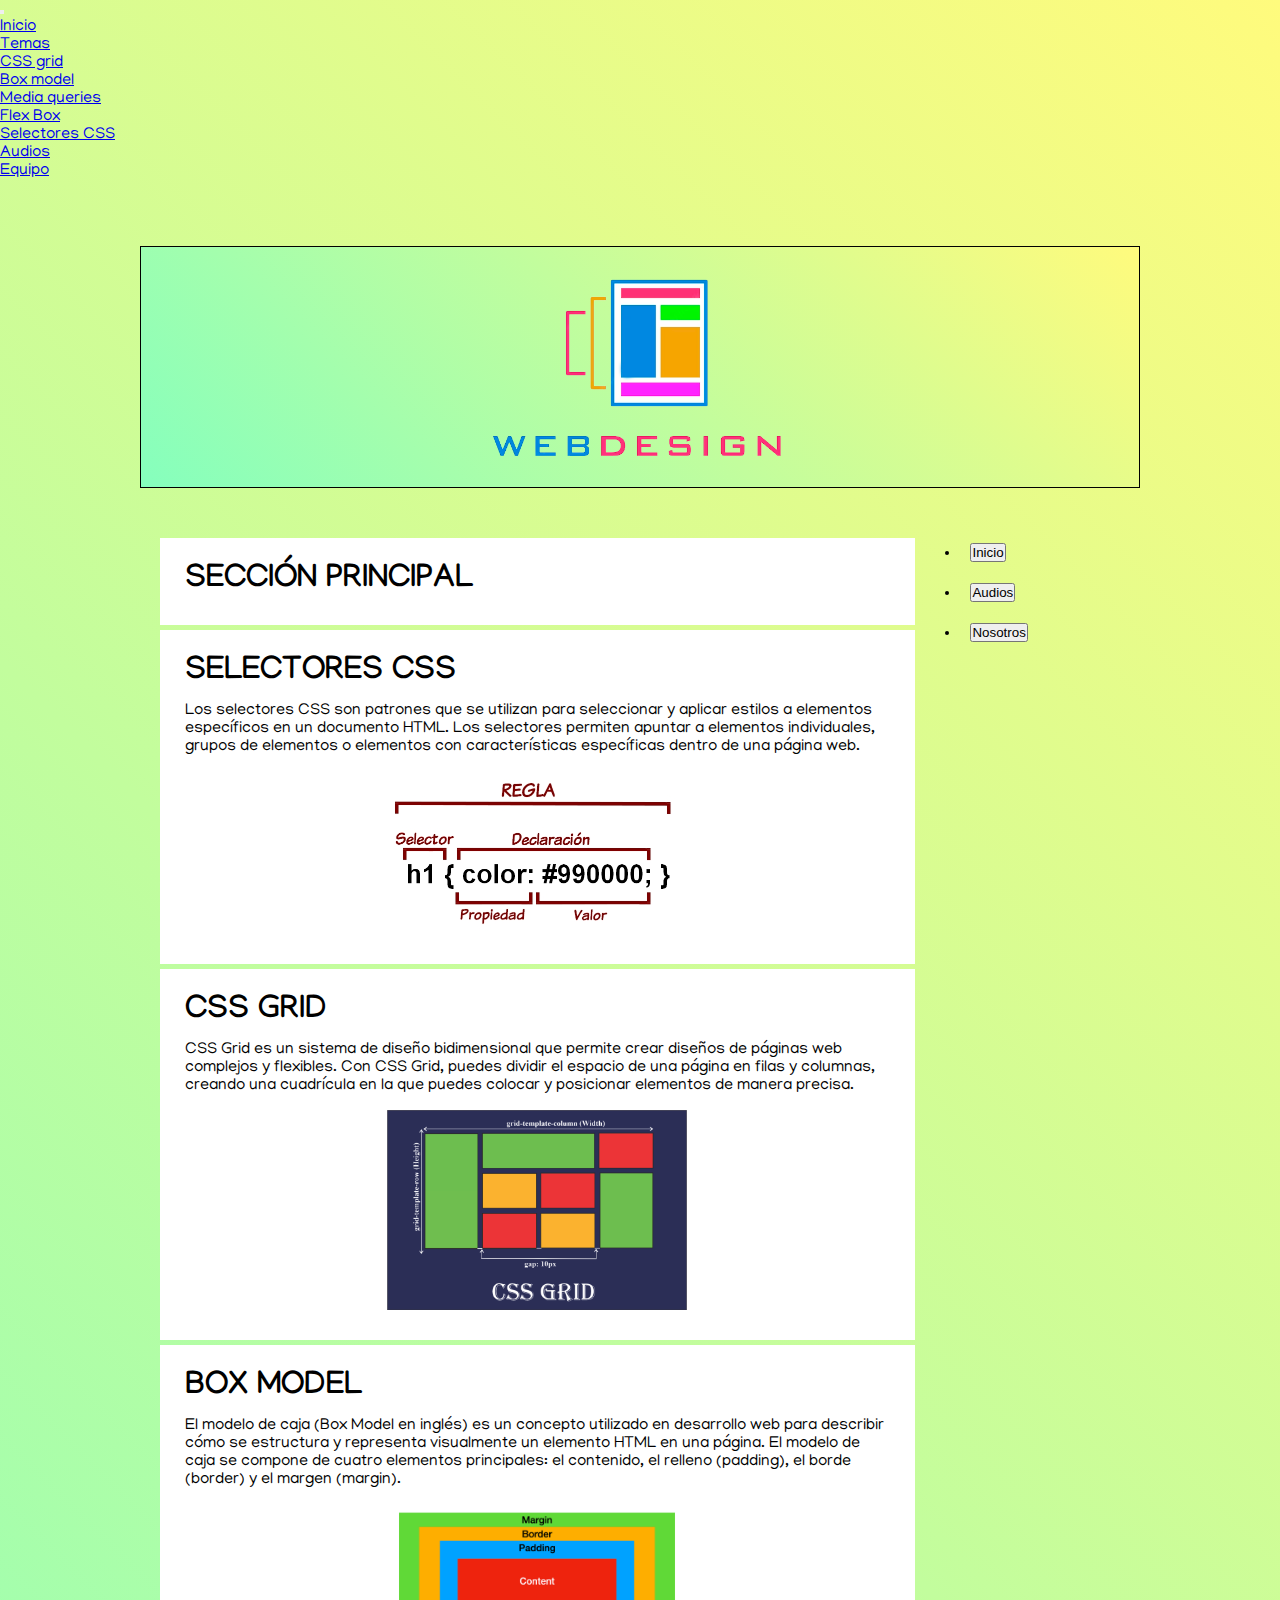
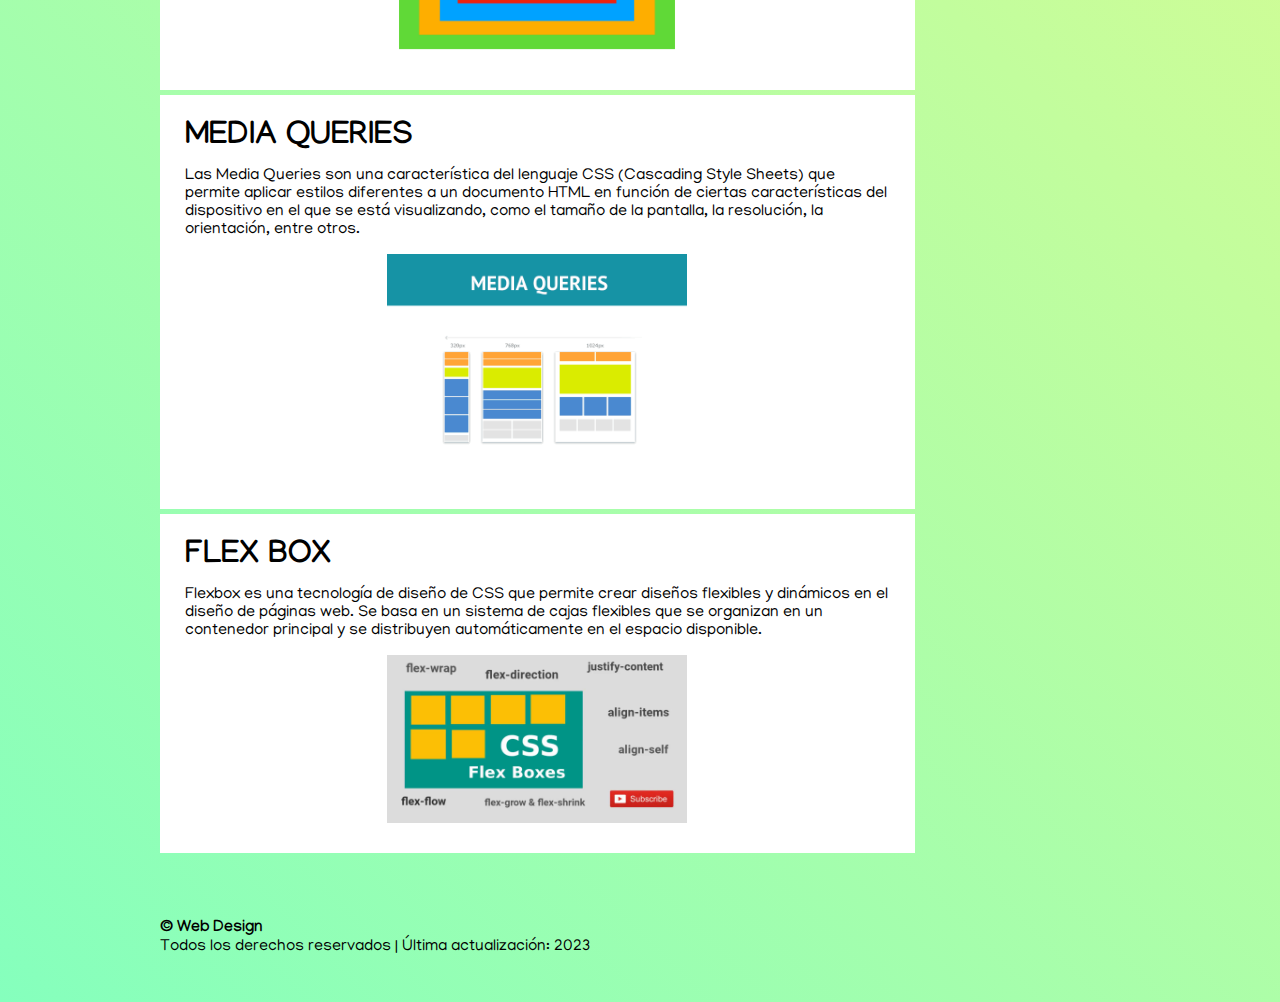
<file: index.html>
<!DOCTYPE html>
<html lang="en">

<head>
    <meta charset="UTF-8">
    <meta name="viewport" content="width=device-width, initial-scale=1.0">
    <meta http-equiv="X-UA-Compatible" content="ie=edge">
    <title>Web Design</title>
    <!-- Font -->
    <link href="https://fonts.googleapis.com/css?family=Manjari&display=swap" rel="stylesheet">
    <!-- CSS -->
    <link rel="stylesheet" href="css/styles.css">
    <!--Bootstrap-->
    <link href="https://cdn.jsdelivr.net/npm/bootstrap@5.3.0/dist/css/bootstrap.min.css" rel="stylesheet" integrity="sha384-9ndCyUaIbzAi2FUVXJi0CjmCapSmO7SnpJef0486qhLnuZ2cdeRhO02iuK6FUUVM" crossorigin="anonymous">
    <script src="https://cdn.jsdelivr.net/npm/bootstrap@5.3.0/dist/js/bootstrap.bundle.min.js" integrity="sha384-geWF76RCwLtnZ8qwWowPQNguL3RmwHVBC9FhGdlKrxdiJJigb/j/68SIy3Te4Bkz" crossorigin="anonymous"></script>
</head>
<body>       
    <nav class="navbar navbar-expand-lg bg-body-tertiary fixed-top">
        <div class="container-fluid">
          
          <button class="navbar-toggler" type="button" data-bs-toggle="collapse" data-bs-target="#navbarNavDropdown" aria-controls="navbarNavDropdown" aria-expanded="false" aria-label="Toggle navigation">
            <span class="navbar-toggler-icon"></span>
          </button>
          <div class="collapse navbar-collapse" id="navbarNavDropdown">
            <ul class="navbar-nav">
              <li class="nav-item">
                <a class="nav-link active" aria-current="page" href="index.html">Inicio</a>
              </li>
              <li class="nav-item dropdown">
                <a class="nav-link dropdown-toggle" href="#" role="button" data-bs-toggle="dropdown" aria-expanded="false">
                  Temas
                </a>
                <ul class="dropdown-menu">
                  <li><a class="dropdown-item" href="tema.html">CSS grid</a></li>
                  <li><a class="dropdown-item" href="#">Box model</a></li>
                  <li><a class="dropdown-item" href="#">Media queries</a></li>
                  <li><a class="dropdown-item" href="#">Flex Box</a></li>
                  <li><a class="dropdown-item" href="#">Selectores CSS</a></li>
                </ul>
              </li>
              <li class="nav-item">
                <a class="nav-link" href="audios.html">Audios</a>
              </li>
              <li class="nav-item">
                <a class="nav-link" href="equipo.html">Equipo</a>
              </li>
              
            </ul>
          </div>
        </div>
      </nav>
    <div class="container">
        <header class="header">
            <div><img src="img/img1.png"></div>
        </header>
        
        <main class="content">
            <article class="article">
              <h1>SECCIÓN PRINCIPAL</h1>                                
            </article>
                  
            <article class="article">
                <h1>SELECTORES CSS</h1>
                <p>Los selectores CSS son patrones que se utilizan para seleccionar y aplicar estilos a elementos específicos en un documento HTML. Los selectores permiten apuntar a elementos individuales, grupos de elementos o elementos con características específicas dentro de una página web.</p> 
                <div><img src="img/reglas css.jpg" alt=""> </div>                  
            </article>
            <article class="article" onclick="window.location.href = 'tema.html';">
                <h1>CSS GRID</h1>
                <p>CSS Grid es un sistema de diseño bidimensional que permite crear diseños de páginas web complejos y flexibles. Con CSS Grid, puedes dividir el espacio de una página en filas y columnas, creando una cuadrícula en la que puedes colocar y posicionar elementos de manera precisa.</p> 
                <div><img src="img/CSS-GRID-3.png" alt=""> </div>                              
            </article>

            <article class="article">
                <h1>BOX MODEL</h1>
                <p>El modelo de caja (Box Model en inglés) es un concepto utilizado en desarrollo web para describir cómo se estructura y representa visualmente un elemento HTML en una página. El modelo de caja se compone de cuatro elementos principales: el contenido, el relleno (padding), el borde (border) y el margen (margin).</p>    
                <div><img src="img/box model.png" alt=""> </div>                 
            </article>

            <article class="article">
                <h1>MEDIA QUERIES</h1>
                <p>Las Media Queries son una característica del lenguaje CSS (Cascading Style Sheets) que permite aplicar estilos diferentes a un documento HTML en función de ciertas características del dispositivo en el que se está visualizando, como el tamaño de la pantalla, la resolución, la orientación, entre otros.</p>
                <div><img src="img/media-query-css.webp" alt=""> </div>                   
            </article>
            <article class="article">
                <h1>FLEX BOX</h1>
                <p>Flexbox es una tecnología de diseño de CSS que permite crear diseños flexibles y dinámicos en el diseño de páginas web. Se basa en un sistema de cajas flexibles que se organizan en un contenedor principal y se distribuyen automáticamente en el espacio disponible.</p>       
                <div><img src="img/flex box.png" alt=""> </div>            
            </article>
            
        </main>

        <aside class="sidebar">
            <ul class="nav flex-column">
                <li class="nav-item">
                    <button class="btn btn-primary" type="button" onclick="window.location.href = 'index.html';">Inicio</button>
                </li>
                <li class="nav-item">
                    <button class="btn btn-primary" type="button" onclick="window.location.href = 'audios.html';">Audios</button>
                </li>
                <li class="nav-item">
                    <button class="btn btn-primary" type="button" onclick="window.location.href = 'nosotros.html';">Nosotros</button> 
                </li>      
              </ul>
              <div class="d-grid gap-1 col-12 mx-auto">                      
            </div>
        </aside>     

        <footer class="footer">
            <h4>© Web Design</h4>
            <p>Todos los derechos reservados | Última actualización: 2023</p>
        </footer>

    </div>
</body>
</html>
</file>
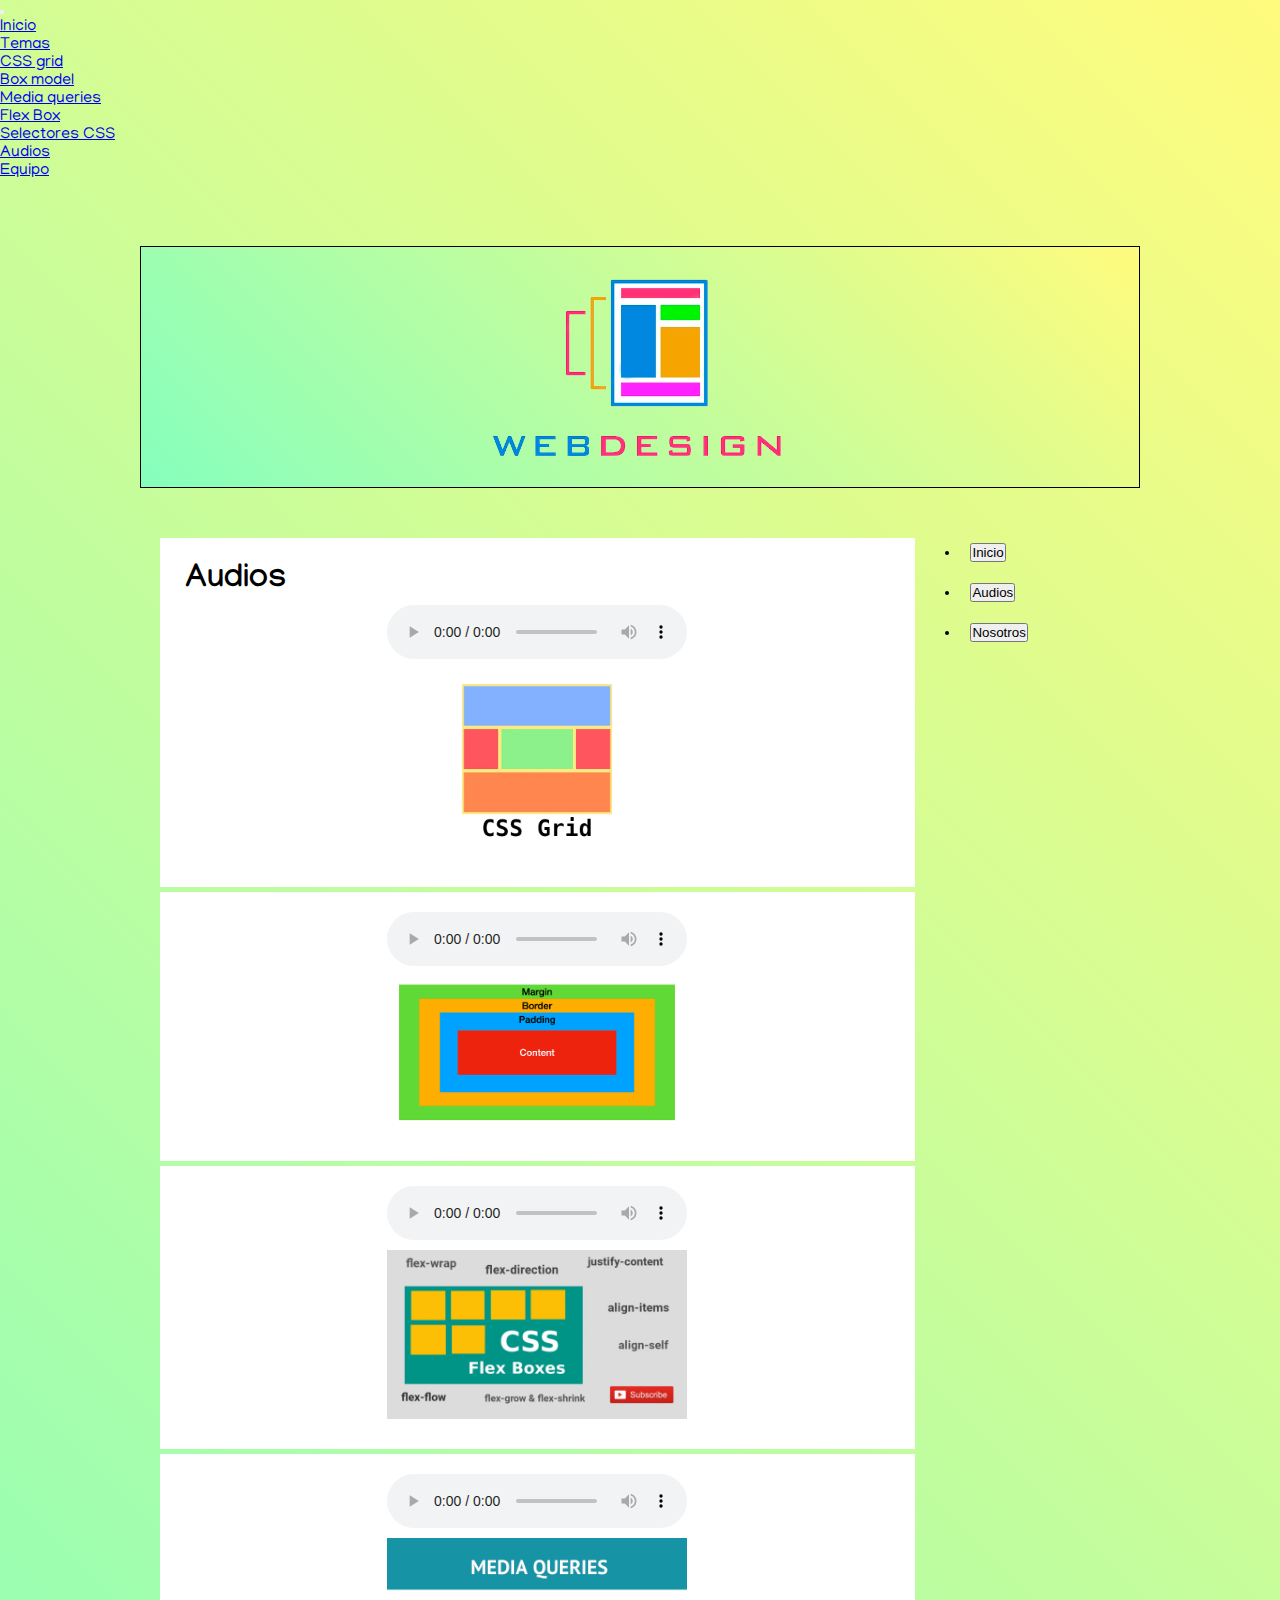
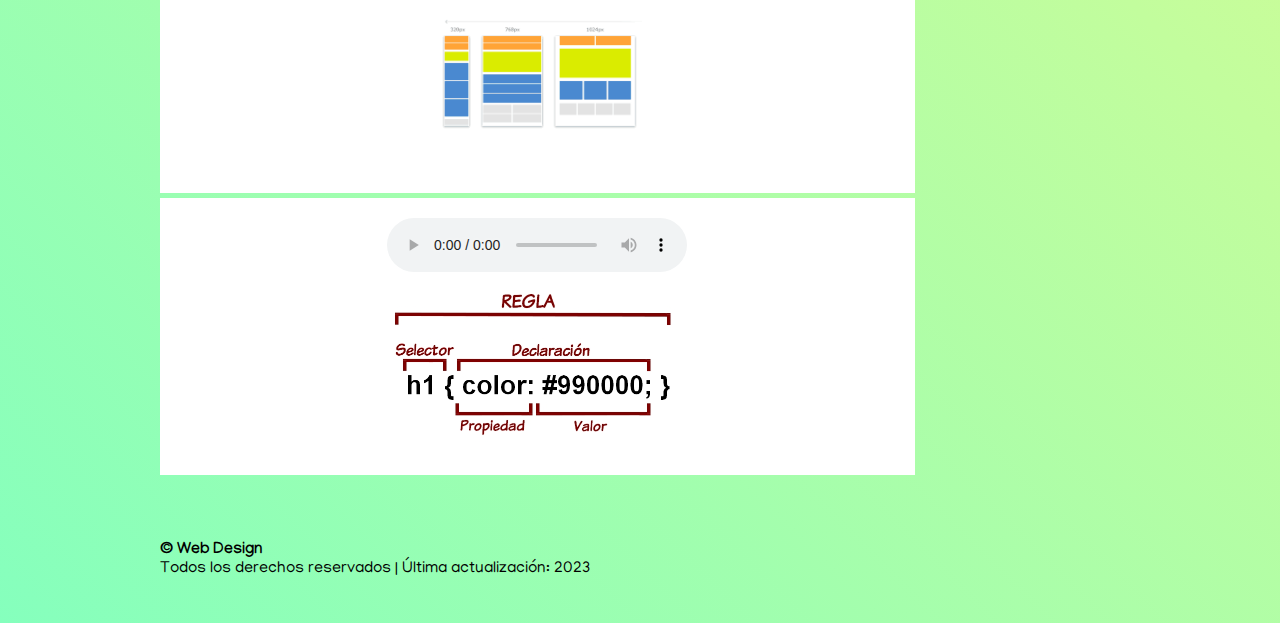
<file: audios.html>
<!DOCTYPE html>
<html lang="en">

<head>
    <meta charset="UTF-8">
    <meta name="viewport" content="width=device-width, initial-scale=1.0">
    <meta http-equiv="X-UA-Compatible" content="ie=edge">
    <title>Web Design</title>
    <!-- Font -->
    <link href="https://fonts.googleapis.com/css?family=Manjari&display=swap" rel="stylesheet">
    <!-- CSS -->
    <link rel="stylesheet" href="css/styles.css">
    <!--Bootstrap-->
    <link href="https://cdn.jsdelivr.net/npm/bootstrap@5.3.0/dist/css/bootstrap.min.css" rel="stylesheet" integrity="sha384-9ndCyUaIbzAi2FUVXJi0CjmCapSmO7SnpJef0486qhLnuZ2cdeRhO02iuK6FUUVM" crossorigin="anonymous">
    <script src="https://cdn.jsdelivr.net/npm/bootstrap@5.3.0/dist/js/bootstrap.bundle.min.js" integrity="sha384-geWF76RCwLtnZ8qwWowPQNguL3RmwHVBC9FhGdlKrxdiJJigb/j/68SIy3Te4Bkz" crossorigin="anonymous"></script>
</head>
<body>       
    <nav class="navbar navbar-expand-lg bg-body-tertiary fixed-top">
        <div class="container-fluid">
          
          <button class="navbar-toggler" type="button" data-bs-toggle="collapse" data-bs-target="#navbarNavDropdown" aria-controls="navbarNavDropdown" aria-expanded="false" aria-label="Toggle navigation">
            <span class="navbar-toggler-icon"></span>
          </button>
          <div class="collapse navbar-collapse" id="navbarNavDropdown">
            <ul class="navbar-nav">
              <li class="nav-item">
                <a class="nav-link active" aria-current="page" href="index.html">Inicio</a>
              </li>
              <li class="nav-item dropdown">
                <a class="nav-link dropdown-toggle" href="#" role="button" data-bs-toggle="dropdown" aria-expanded="false">
                  Temas
                </a>
                <ul class="dropdown-menu">
                  <li><a class="dropdown-item" href="tema.html">CSS grid</a></li>
                  <li><a class="dropdown-item" href="#">Box model</a></li>
                  <li><a class="dropdown-item" href="#">Media queries</a></li>
                  <li><a class="dropdown-item" href="#">Flex Box</a></li>
                  <li><a class="dropdown-item" href="#">Selectores CSS</a></li>
                </ul>
              </li>
              <li class="nav-item">
                <a class="nav-link" href="audios.html">Audios</a>
              </li>
              <li class="nav-item">
                <a class="nav-link" href="equipo.html">Equipo</a>
              </li>
              
            </ul>
          </div>
        </div>
      </nav>
    <div class="container">
        <header class="header">
            <div><img src="img/img1.png"></div>
        </header>
        
        <main class="content">             
            <article class="article"> 
                <h1>Audios</h1>                         
                <div><audio src="" controls></audio></div>     
                <div><img src="img/cssgrid.webp" alt=""></div>                  
            </article> 
            <article class="article">                                          
                <div><audio src="" controls></audio></div>     
                <div><img src="img/box model.png" alt=""></div>                  
            </article>  
            <article class="article">                                          
                <div><audio src="" controls></audio></div>     
                <div><img src="img/flex box.png" alt=""></div>                  
            </article>     
            <article class="article">                                          
                <div><audio src="" controls></audio></div>     
                <div><img src="img/media-query-css.webp" alt=""></div>                  
            </article>     
            <article class="article">                                          
                <div><audio src="" controls></audio></div>     
                <div><img src="img/reglas css.jpg" alt=""></div>                  
            </article>               
            
        </main>

        <aside class="sidebar">
            <ul class="nav flex-column">
                <li class="nav-item">
                    <button class="btn btn-primary" type="button" onclick="window.location.href = 'index.html';">Inicio</button>
                </li>
                <li class="nav-item">
                    <button class="btn btn-primary" type="button" onclick="window.location.href = 'audios.html';">Audios</button>
                </li>
                <li class="nav-item">
                    <button class="btn btn-primary" type="button" onclick="window.location.href = 'nosotros.html';">Nosotros</button> 
                </li>      
              </ul>
              <div class="d-grid gap-1 col-12 mx-auto">                      
            </div>
        </aside>     

        <footer class="footer">
            <h4>© Web Design</h4>
            <p>Todos los derechos reservados | Última actualización: 2023</p>
        </footer>

    </div>
</body>

</html>
</file>
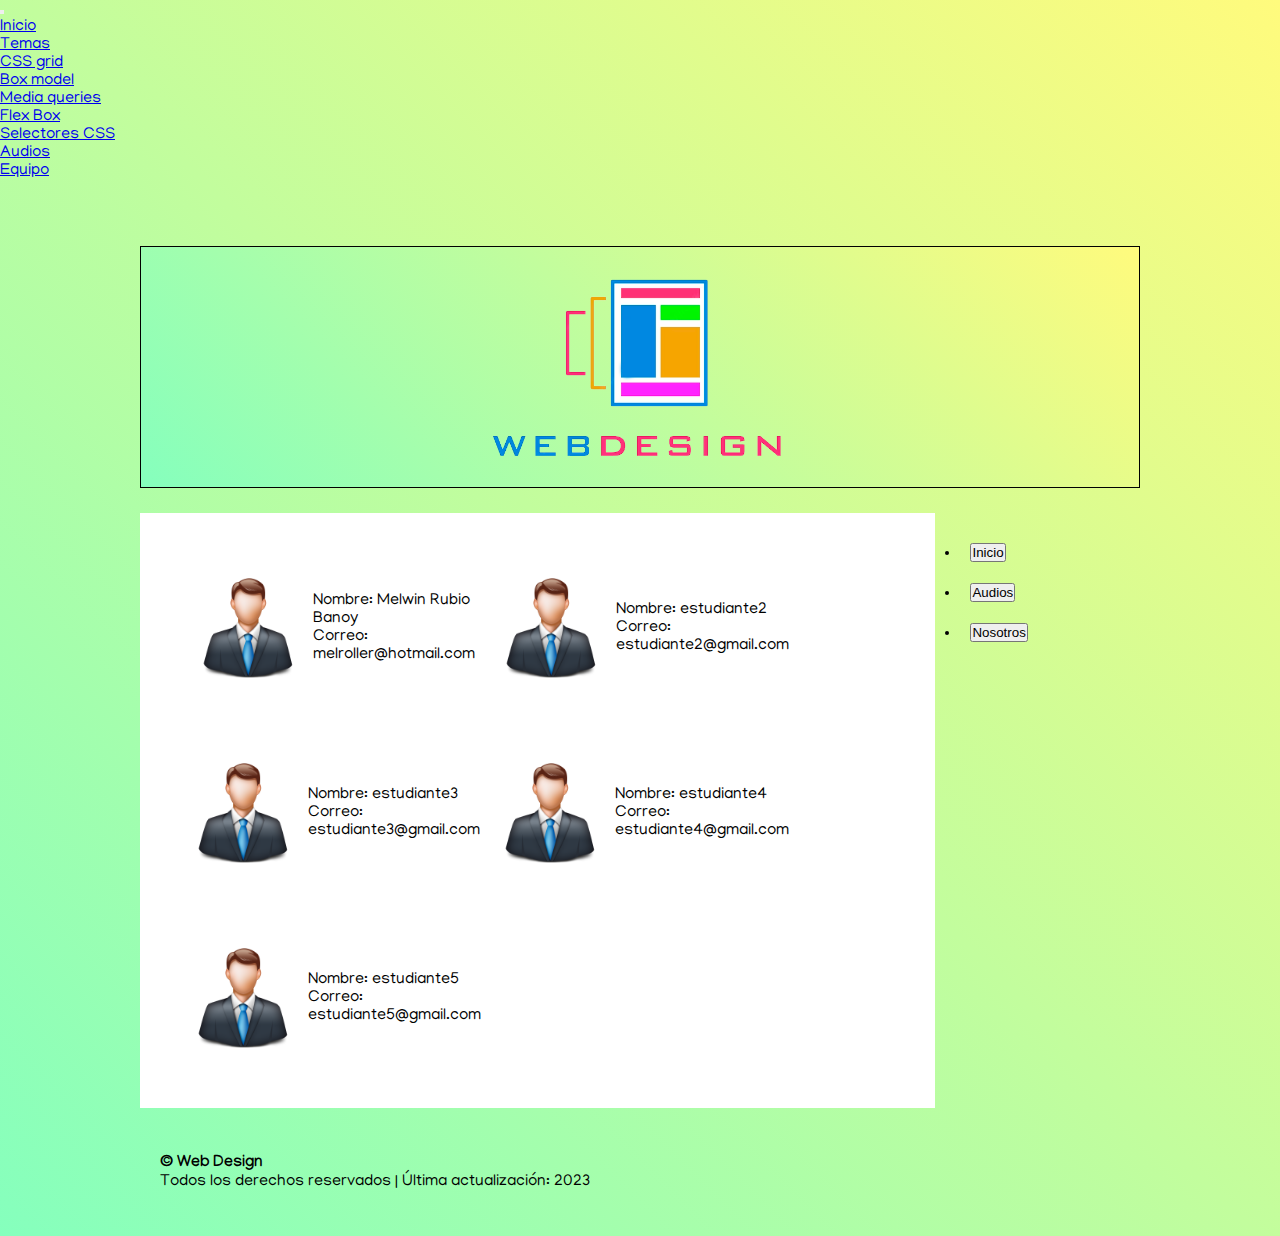
<file: equipo.html>
<!DOCTYPE html>
<html lang="en">

<head>
    <meta charset="UTF-8">
    <meta name="viewport" content="width=device-width, initial-scale=1.0">
    <meta http-equiv="X-UA-Compatible" content="ie=edge">
    <title>Web Design</title>
    <!-- Font -->
    <link href="https://fonts.googleapis.com/css?family=Manjari&display=swap" rel="stylesheet">
    <!-- CSS -->
    <link rel="stylesheet" href="css/styles.css">
    <!--Bootstrap-->
    <link href="https://cdn.jsdelivr.net/npm/bootstrap@5.3.0/dist/css/bootstrap.min.css" rel="stylesheet" integrity="sha384-9ndCyUaIbzAi2FUVXJi0CjmCapSmO7SnpJef0486qhLnuZ2cdeRhO02iuK6FUUVM" crossorigin="anonymous">
    <script src="https://cdn.jsdelivr.net/npm/bootstrap@5.3.0/dist/js/bootstrap.bundle.min.js" integrity="sha384-geWF76RCwLtnZ8qwWowPQNguL3RmwHVBC9FhGdlKrxdiJJigb/j/68SIy3Te4Bkz" crossorigin="anonymous"></script>
</head>
<body>       
    <nav class="navbar navbar-expand-lg bg-body-tertiary fixed-top">
        <div class="container-fluid">
          
          <button class="navbar-toggler" type="button" data-bs-toggle="collapse" data-bs-target="#navbarNavDropdown" aria-controls="navbarNavDropdown" aria-expanded="false" aria-label="Toggle navigation">
            <span class="navbar-toggler-icon"></span>
          </button>
          <div class="collapse navbar-collapse" id="navbarNavDropdown">
            <ul class="navbar-nav">
              <li class="nav-item">
                <a class="nav-link active" aria-current="page" href="index.html">Inicio</a>
              </li>
              <li class="nav-item dropdown">
                <a class="nav-link dropdown-toggle" href="#" role="button" data-bs-toggle="dropdown" aria-expanded="false">
                  Temas
                </a>
                <ul class="dropdown-menu">
                  <li><a class="dropdown-item" href="tema.html">CSS grid</a></li>
                  <li><a class="dropdown-item" href="#">Box model</a></li>
                  <li><a class="dropdown-item" href="#">Media queries</a></li>
                  <li><a class="dropdown-item" href="#">Flex Box</a></li>
                  <li><a class="dropdown-item" href="#">Selectores CSS</a></li>
                </ul>
              </li>
              <li class="nav-item">
                <a class="nav-link" href="audios.html">Audios</a>
              </li>
              <li class="nav-item">
                <a class="nav-link" href="equipo.html">Equipo</a>
              </li>
              
            </ul>
          </div>
        </div>
      </nav>
    <div class="container">
        <header class="header">
            <div><img src="img/img1.png"></div>
        </header>
        
        <main class="content" style="background-color: white;" >
            <article class="article" style="display: flex;">                    
                <div class="card" style="width: 18rem; display: flex; align-items: center; margin: 10px;">
                    <img src="img/photo.png" class="card-img-top" style="width: 100px;">
                    <div class="card-body">
                      <p class="card-text">
                        Nombre: Melwin Rubio Banoy
                        <br>
                        Correo: melroller@hotmail.com
                      </p>                      
                    </div>
                </div>
                <div class="card" style="width: 18rem; display: flex; align-items: center; margin: 10px;">
                    <img src="img/photo.png" class="card-img-top" style="width: 100px;">
                    <div class="card-body">
                      <p class="card-text">
                        Nombre: estudiante2
                        <br>
                        Correo: estudiante2@gmail.com
                      </p>                      
                    </div>
                </div>                                           
            </article>  
            <article class="article" style="display: flex;">                    
                <div class="card" style="width: 18rem; display: flex; align-items: center; margin: 10px;">
                    <img src="img/photo.png" class="card-img-top" style="width: 100px;">
                    <div class="card-body">
                      <p class="card-text">
                        Nombre: estudiante3
                        <br>
                        Correo: estudiante3@gmail.com
                      </p>                      
                    </div>
                </div>
                <div class="card" style="width: 18rem; display: flex; align-items: center; margin: 10px;">
                    <img src="img/photo.png" class="card-img-top" style="width: 100px;">
                    <div class="card-body">
                      <p class="card-text">
                        Nombre: estudiante4
                        <br>
                        Correo: estudiante4@gmail.com
                      </p>                      
                    </div>
                </div>                                           
            </article> 
            <article class="article" style="display: flex;">                    
                <div class="card" style="width: 18rem; display: flex; align-items: center; margin: 10px;">
                    <img src="img/photo.png" class="card-img-top" style="width: 100px;">
                    <div class="card-body">
                      <p class="card-text">
                        Nombre: estudiante5
                        <br>
                        Correo: estudiante5@gmail.com
                      </p>                      
                    </div>
                </div>                                                           
            </article>              
        </main>

        <aside class="sidebar">
            <ul class="nav flex-column">
                <li class="nav-item">
                    <button class="btn btn-primary" type="button" onclick="window.location.href = 'index.html';">Inicio</button>
                </li>
                <li class="nav-item">
                    <button class="btn btn-primary" type="button" onclick="window.location.href = 'audios.html';">Audios</button>
                </li>
                <li class="nav-item">
                    <button class="btn btn-primary" type="button" onclick="window.location.href = 'nosotros.html';">Nosotros</button> 
                </li>      
              </ul>
              <div class="d-grid gap-1 col-12 mx-auto">                      
            </div>
        </aside>     

        <footer class="footer">
            <h4>© Web Design</h4>
            <p>Todos los derechos reservados | Última actualización: 2023</p>
        </footer>

    </div>
</body>

</html>
</file>
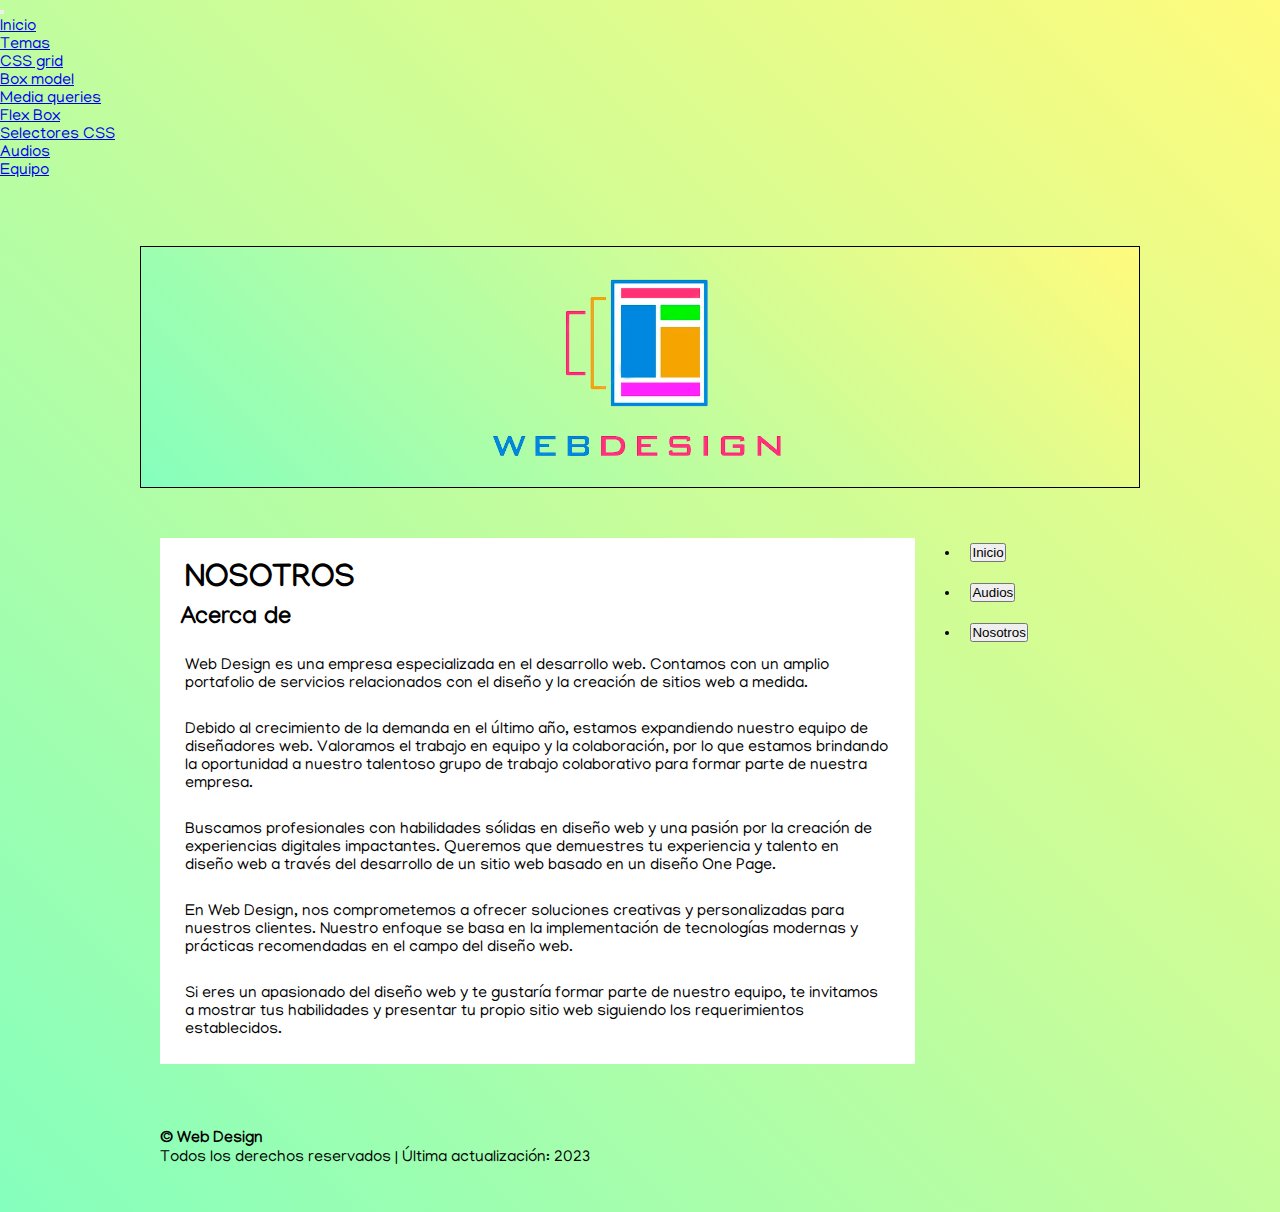
<file: nosotros.html>
<!DOCTYPE html>
<html lang="en">

<head>
    <meta charset="UTF-8">
    <meta name="viewport" content="width=device-width, initial-scale=1.0">
    <meta http-equiv="X-UA-Compatible" content="ie=edge">
    <title>Web Design</title>
    <!-- Font -->
    <link href="https://fonts.googleapis.com/css?family=Manjari&display=swap" rel="stylesheet">
    <!-- CSS -->
    <link rel="stylesheet" href="css/styles.css">
    <!--Bootstrap-->
    <link href="https://cdn.jsdelivr.net/npm/bootstrap@5.3.0/dist/css/bootstrap.min.css" rel="stylesheet" integrity="sha384-9ndCyUaIbzAi2FUVXJi0CjmCapSmO7SnpJef0486qhLnuZ2cdeRhO02iuK6FUUVM" crossorigin="anonymous">
    <script src="https://cdn.jsdelivr.net/npm/bootstrap@5.3.0/dist/js/bootstrap.bundle.min.js" integrity="sha384-geWF76RCwLtnZ8qwWowPQNguL3RmwHVBC9FhGdlKrxdiJJigb/j/68SIy3Te4Bkz" crossorigin="anonymous"></script>
</head>
<body>       
    <nav class="navbar navbar-expand-lg bg-body-tertiary fixed-top">
        <div class="container-fluid">
          
          <button class="navbar-toggler" type="button" data-bs-toggle="collapse" data-bs-target="#navbarNavDropdown" aria-controls="navbarNavDropdown" aria-expanded="false" aria-label="Toggle navigation">
            <span class="navbar-toggler-icon"></span>
          </button>
          <div class="collapse navbar-collapse" id="navbarNavDropdown">
            <ul class="navbar-nav">
              <li class="nav-item">
                <a class="nav-link active" aria-current="page" href="index.html">Inicio</a>
              </li>
              <li class="nav-item dropdown">
                <a class="nav-link dropdown-toggle" href="#" role="button" data-bs-toggle="dropdown" aria-expanded="false">
                  Temas
                </a>
                <ul class="dropdown-menu">
                  <li><a class="dropdown-item" href="tema.html">CSS grid</a></li>
                  <li><a class="dropdown-item" href="#">Box model</a></li>
                  <li><a class="dropdown-item" href="#">Media queries</a></li>
                  <li><a class="dropdown-item" href="#">Flex Box</a></li>
                  <li><a class="dropdown-item" href="#">Selectores CSS</a></li>
                </ul>
              </li>
              <li class="nav-item">
                <a class="nav-link" href="audios.html">Audios</a>
              </li>
              <li class="nav-item">
                <a class="nav-link" href="equipo.html">Equipo</a>
              </li>
              
            </ul>
          </div>
        </div>
      </nav>
    <div class="container">
        <header class="header">
          <div><img src="img/img1.png"></div>
        </header>
        
        <main class="content">
            <article class="article">
                <h1>NOSOTROS</h1>
                <h2>Acerca de</h2>
                <br>
                <p>Web Design es una empresa especializada en el desarrollo web. Contamos con un amplio portafolio de servicios relacionados con el diseño y la creación de sitios web a medida.</p>
                <br>
                <p>Debido al crecimiento de la demanda en el último año, estamos expandiendo nuestro equipo de diseñadores web. Valoramos el trabajo en equipo y la colaboración, por lo que estamos brindando la oportunidad a nuestro talentoso grupo de trabajo colaborativo para formar parte de nuestra empresa.</p>
                <br>
                <p>Buscamos profesionales con habilidades sólidas en diseño web y una pasión por la creación de experiencias digitales impactantes. Queremos que demuestres tu experiencia y talento en diseño web a través del desarrollo de un sitio web basado en un diseño One Page.</p>
                <br>
                <p>En Web Design, nos comprometemos a ofrecer soluciones creativas y personalizadas para nuestros clientes. Nuestro enfoque se basa en la implementación de tecnologías modernas y prácticas recomendadas en el campo del diseño web.</p>
                <br>
                <p>Si eres un apasionado del diseño web y te gustaría formar parte de nuestro equipo, te invitamos a mostrar tus habilidades y presentar tu propio sitio web siguiendo los requerimientos establecidos.</p>
                            
            </article>           
        </main>

        <aside class="sidebar">
            <ul class="nav flex-column">
                <li class="nav-item">
                    <button class="btn btn-primary" type="button" onclick="window.location.href = 'index.html';">Inicio</button>
                </li>
                <li class="nav-item">
                    <button class="btn btn-primary" type="button" onclick="window.location.href = 'audios.html';">Audios</button>
                </li>
                <li class="nav-item">
                    <button class="btn btn-primary" type="button" onclick="window.location.href = 'nosotros.html';">Nosotros</button> 
                </li>      
              </ul>
              <div class="d-grid gap-1 col-12 mx-auto">                      
            </div>
        </aside>     

        <footer class="footer">
            <h4>© Web Design</h4>
            <p>Todos los derechos reservados | Última actualización: 2023</p>
        </footer>

    </div>
</body>

</html>
</file>
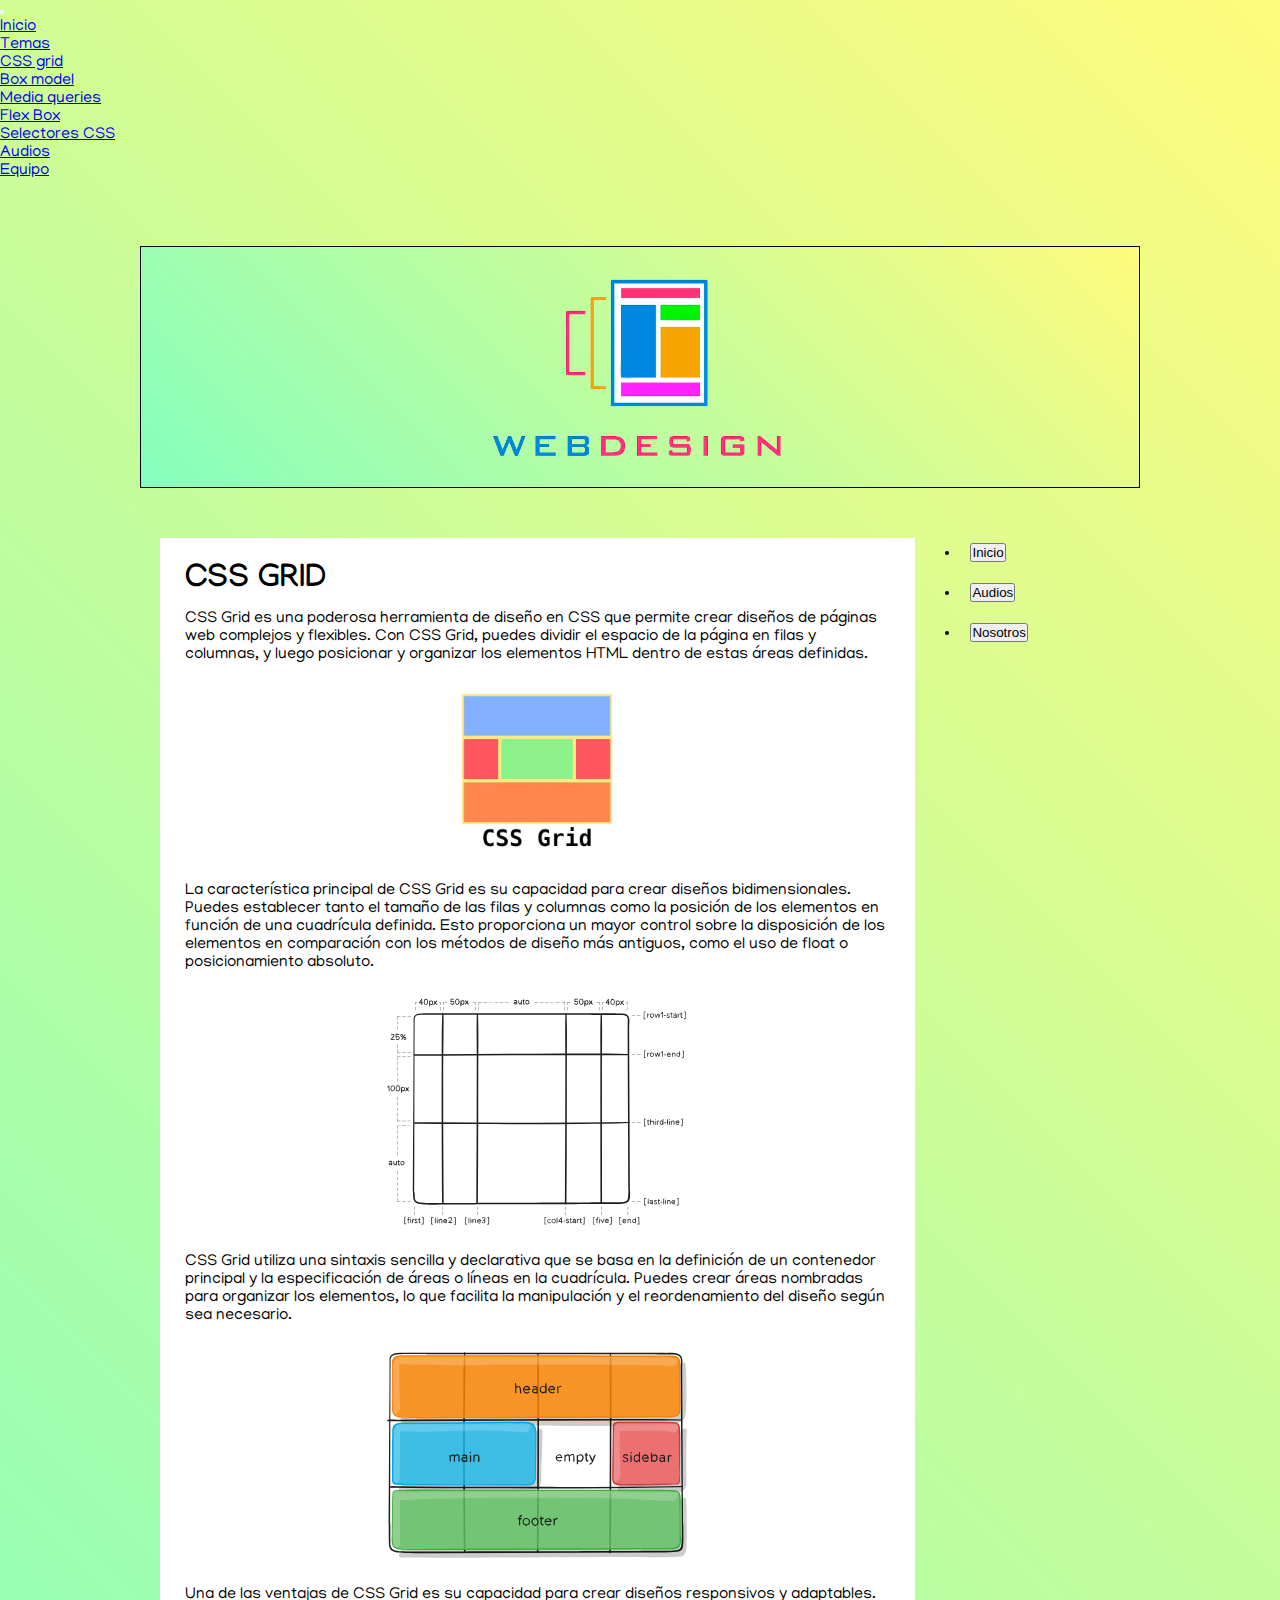
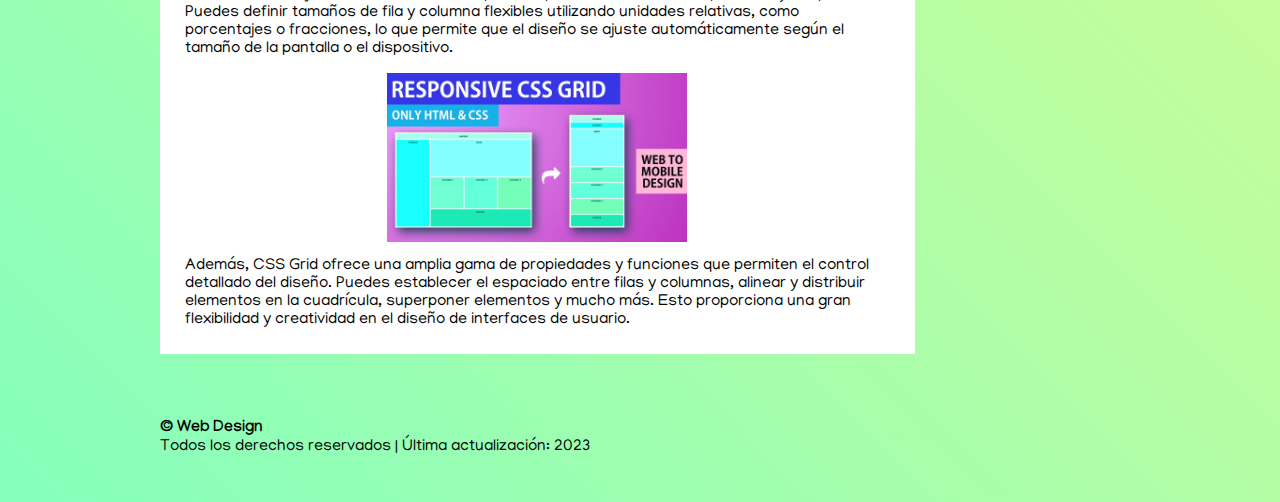
<file: tema.html>
<!DOCTYPE html>
<html lang="en">

<head>
    <meta charset="UTF-8">
    <meta name="viewport" content="width=device-width, initial-scale=1.0">
    <meta http-equiv="X-UA-Compatible" content="ie=edge">
    <title>Web Design</title>
    <!-- Font -->
    <link href="https://fonts.googleapis.com/css?family=Manjari&display=swap" rel="stylesheet">
    <!-- CSS -->
    <link rel="stylesheet" href="css/styles.css">
    <!--Bootstrap-->
    <link href="https://cdn.jsdelivr.net/npm/bootstrap@5.3.0/dist/css/bootstrap.min.css" rel="stylesheet" integrity="sha384-9ndCyUaIbzAi2FUVXJi0CjmCapSmO7SnpJef0486qhLnuZ2cdeRhO02iuK6FUUVM" crossorigin="anonymous">
    <script src="https://cdn.jsdelivr.net/npm/bootstrap@5.3.0/dist/js/bootstrap.bundle.min.js" integrity="sha384-geWF76RCwLtnZ8qwWowPQNguL3RmwHVBC9FhGdlKrxdiJJigb/j/68SIy3Te4Bkz" crossorigin="anonymous"></script>
</head>
<body>       
    <nav class="navbar navbar-expand-lg bg-body-tertiary fixed-top">
        <div class="container-fluid">
          
          <button class="navbar-toggler" type="button" data-bs-toggle="collapse" data-bs-target="#navbarNavDropdown" aria-controls="navbarNavDropdown" aria-expanded="false" aria-label="Toggle navigation">
            <span class="navbar-toggler-icon"></span>
          </button>
          <div class="collapse navbar-collapse" id="navbarNavDropdown">
            <ul class="navbar-nav">
              <li class="nav-item">
                <a class="nav-link active" aria-current="page" href="index.html">Inicio</a>
              </li>
              <li class="nav-item dropdown">
                <a class="nav-link dropdown-toggle" href="#" role="button" data-bs-toggle="dropdown" aria-expanded="false">
                  Temas
                </a>
                <ul class="dropdown-menu">
                  <li><a class="dropdown-item" href="#">CSS grid</a></li>
                  <li><a class="dropdown-item" href="#">Box model</a></li>
                  <li><a class="dropdown-item" href="#">Media queries</a></li>
                  <li><a class="dropdown-item" href="#">Flex Box</a></li>
                  <li><a class="dropdown-item" href="#">Selectores CSS</a></li>
                </ul>
              </li>
              <li class="nav-item">
                <a class="nav-link" href="audios.html">Audios</a>
              </li>
              <li class="nav-item">
                <a class="nav-link" href="equipo.html">Equipo</a>
              </li>
              
            </ul>
          </div>
        </div>
      </nav>
    <div class="container">
        <header class="header">
          <div><img src="img/img1.png"></div>
        </header>
        
        <main class="content">
            <article class="article">
                <h1>CSS GRID</h1>
                <p>CSS Grid es una poderosa herramienta de diseño en CSS que permite crear diseños de páginas web complejos y flexibles. Con CSS Grid, puedes dividir el espacio de la página en filas y columnas, y luego posicionar y organizar los elementos HTML dentro de estas áreas definidas.</p>
                <div><img src="img/cssgrid.webp" alt=""> </div>
                <p>La característica principal de CSS Grid es su capacidad para crear diseños bidimensionales. Puedes establecer tanto el tamaño de las filas y columnas como la posición de los elementos en función de una cuadrícula definida. Esto proporciona un mayor control sobre la disposición de los elementos en comparación con los métodos de diseño más antiguos, como el uso de float o posicionamiento absoluto.</p>
                <div><img src="img/template-column-rows-02.svg" alt=""> </div>
                <p>CSS Grid utiliza una sintaxis sencilla y declarativa que se basa en la definición de un contenedor principal y la especificación de áreas o líneas en la cuadrícula. Puedes crear áreas nombradas para organizar los elementos, lo que facilita la manipulación y el reordenamiento del diseño según sea necesario.</p>
                <div><img src="img/dddgrid-template-areas.svg" alt=""> </div>
                <p>Una de las ventajas de CSS Grid es su capacidad para crear diseños responsivos y adaptables. Puedes definir tamaños de fila y columna flexibles utilizando unidades relativas, como porcentajes o fracciones, lo que permite que el diseño se ajuste automáticamente según el tamaño de la pantalla o el dispositivo.</p>
                <div><img src="img/maxresdefault.jpg" alt=""> </div>
                <p>Además, CSS Grid ofrece una amplia gama de propiedades y funciones que permiten el control detallado del diseño. Puedes establecer el espaciado entre filas y columnas, alinear y distribuir elementos en la cuadrícula, superponer elementos y mucho más. Esto proporciona una gran flexibilidad y creatividad en el diseño de interfaces de usuario.</p>                
                                             
            </article>            
        </main>

        <aside class="sidebar">
            <ul class="nav flex-column">
                <li class="nav-item">
                    <button class="btn btn-primary" type="button" onclick="window.location.href = 'index.html';">Inicio</button>
                </li>
                <li class="nav-item">
                    <button class="btn btn-primary" type="button" onclick="window.location.href = 'audios.html';">Audios</button>
                </li>
                <li class="nav-item">
                    <button class="btn btn-primary" type="button" onclick="window.location.href = 'nosotros.html';">Nosotros</button> 
                </li>      
              </ul>
              <div class="d-grid gap-1 col-12 mx-auto">                      
            </div>
        </aside>     

        <footer class="footer">
            <h4>© Web Design</h4>
            <p>Todos los derechos reservados | Última actualización: 2023</p>
        </footer>

    </div>
</body>

</html>
</file>
<file: css/styles.css>
/* General Styles */

* {
    margin: 0;
    padding: 0;
}

body {      
    background-color: #85FFBD;
    background-image: linear-gradient(45deg, #85FFBD 0%, #FFFB7D 100%);    
    color: #000000;
    font-family: 'Manjari', sans-serif;
}

/* HEADER */

.title h1 {
    padding: 20px 0;
    text-align: center;
    font-size: 2.9em;
    text-transform: uppercase;
}

/* CONTAINER */

.container {
    width: 90%;
    max-width: 1000px;
    margin: 1.6em auto;
    display: grid;
    gap: 1.6em;    
    grid-template-columns: repeat(5, 1fr);
}

.container>.header, .container>div {    
    padding: 20px;
    border: 1px solid #000000;
}

.container .header {
    margin-top: 40px;
}
.container .header div{
    display:flex;    
    justify-content: center;
    
}

.container>.header  {
    align-items: center;
    justify-content: center;    
    grid-column: 1/-1;
    background-color: #85FFBD;
    background-image: linear-gradient(45deg, #85FFBD 0%, #FFFB7D 100%);
    color: #ffffff;
}
.container>.footer{
    padding: 20px;
    align-items: center;
    justify-content: center;    
    grid-column: 1/-1;    
    color: #000000;

}
.container>.header{
    align-items: center;
    justify-content: center;
}
.container>.header img{
    height: 200px;
}

.container>.content {
    padding: 20px;
    grid-column: span 4;
    grid-row: span 4;
}

.content>.article {
    background: #ffffff;
    padding: 20px;
    margin-top: 5px;
    color: black;
}

.content .article h1,
.content .article p {
    padding: 5px;
}
.content .article div{
    display: flex;    
    justify-content: center;    
}

.content .article img{
    margin: 10px;
    width: 300px;      
}
.container>.sidebar {
    padding-top: 20px;
    grid-column: span 1;
    grid-row: span 4;    
    display: flex;    
}

.container .sidebar li{
    padding: 10px;
}

.container>.related-post {
    background: #2d3436;
    color: #ffffff;
    height: 180px;
    display: flex;
    align-items: center;
    justify-content: center;
    transition: all 0.5s ease;
}

.container>.related-post:hover {
    cursor: pointer;
    color: #000000;
    background: #ffffff;
}

/* MEDIA QUERIES */

@media screen and (max-width: 768px) {
    .header {
        text-align: center;
    }
    .container .content {
        grid-column: 1 / -1;
    }
    .container .sidebar {
        grid-column: 1 / 6;
    }

    .container .related-post {
        grid-column: 1/-1;
    }
}
</file>
